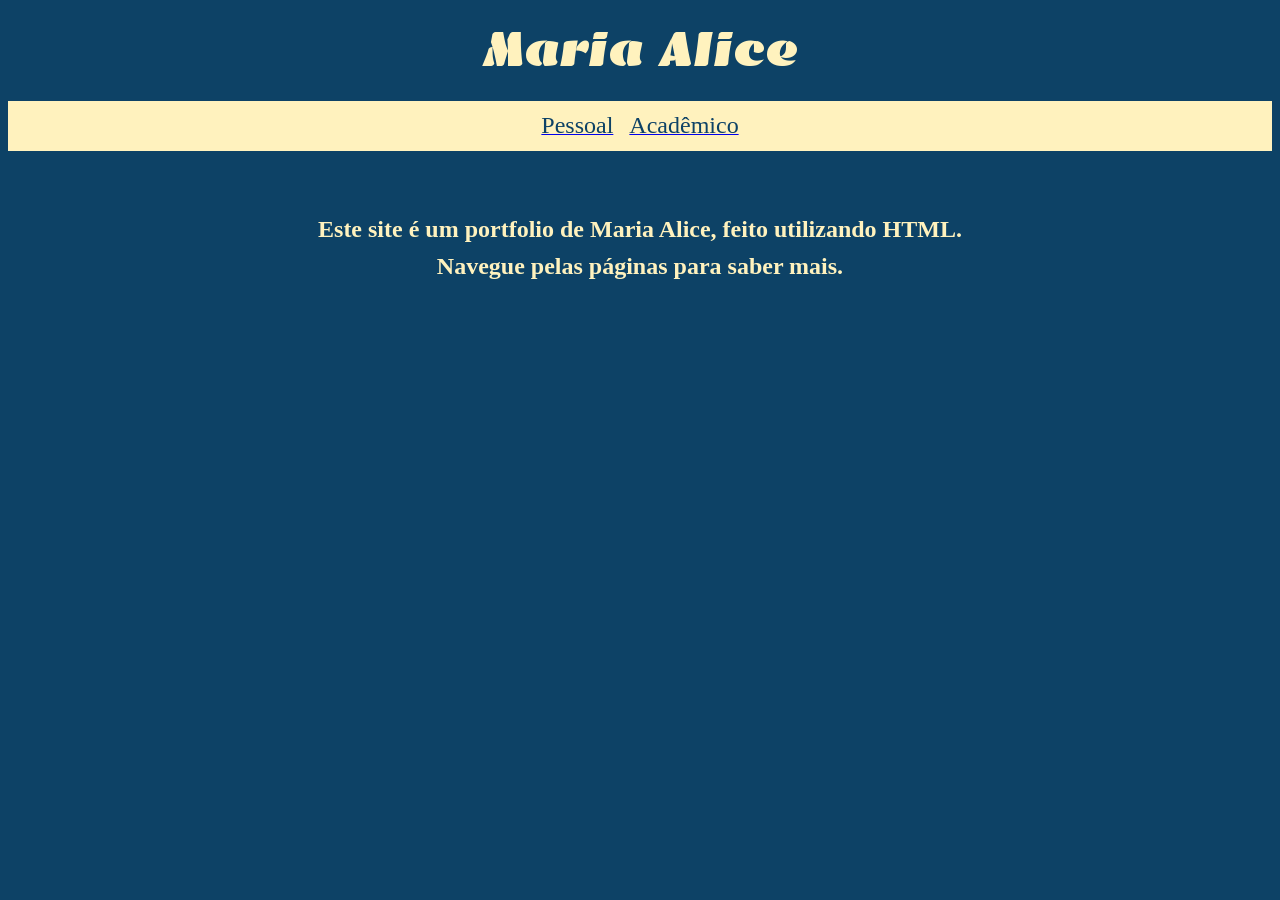
<file: index.html>
<!DOCTYPE html>
<html lang="en">
<head>
    <meta charset="UTF-8">
    <meta name="viewport" content="width=device-width, initial-scale=1.0">
    <title>Home Page</title>
    <link rel="preconnect" href="https://fonts.googleapis.com">
    <link rel="preconnect" href="https://fonts.gstatic.com" crossorigin>
    <link href="https://fonts.googleapis.com/css2?family=Emblema+One&display=swap" rel="stylesheet">
</head>

<body bgcolor="#0d4266">
    <center>
        <h1>
            <font color="#fff2be" size="100" face="Emblema One">Maria Alice</font>
        </h1>


<table width="100%" height="50px" bgcolor="#fff2be"">
    <tr>
        <td align="center">
            <div class="menu">
                <a href="pessoal.html"><font color="#0d4266" size="5" face="rockwell">Pessoal</font></a>
                &nbsp;&nbsp;
                <a href="academico.html"><font color="#0d4266" size="5" face="rockwell">Acadêmico</font></a>
              </div>
        </td>
    </tr>
</table>

<br><br>

<table width="100%" height="20px">
        <h1 align="center">
            <font color="#fff2be" size="5" face="rockwell">
                Este site é um portfolio de Maria Alice, feito utilizando HTML.<br> Navegue pelas páginas para saber mais.
            </font>
        </h1>
    </table>
</center>
</body>
</html>
</file>
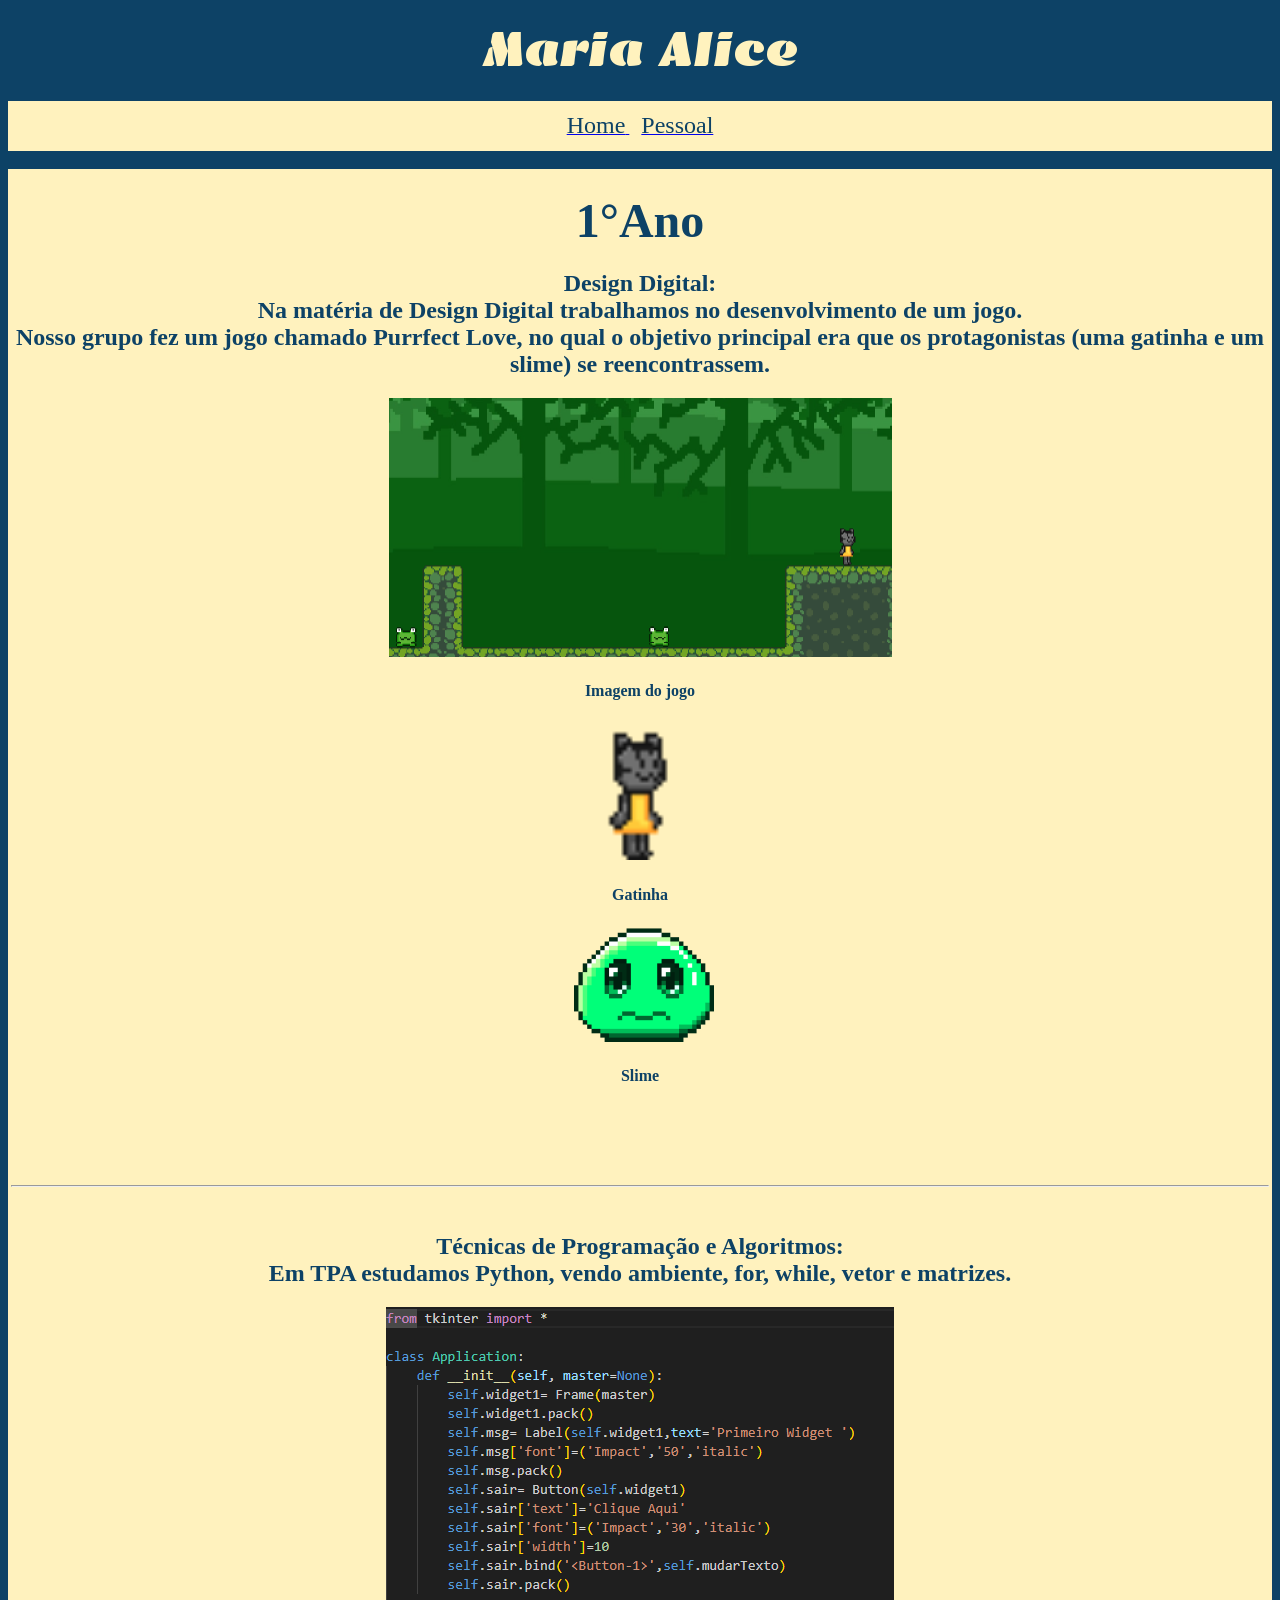
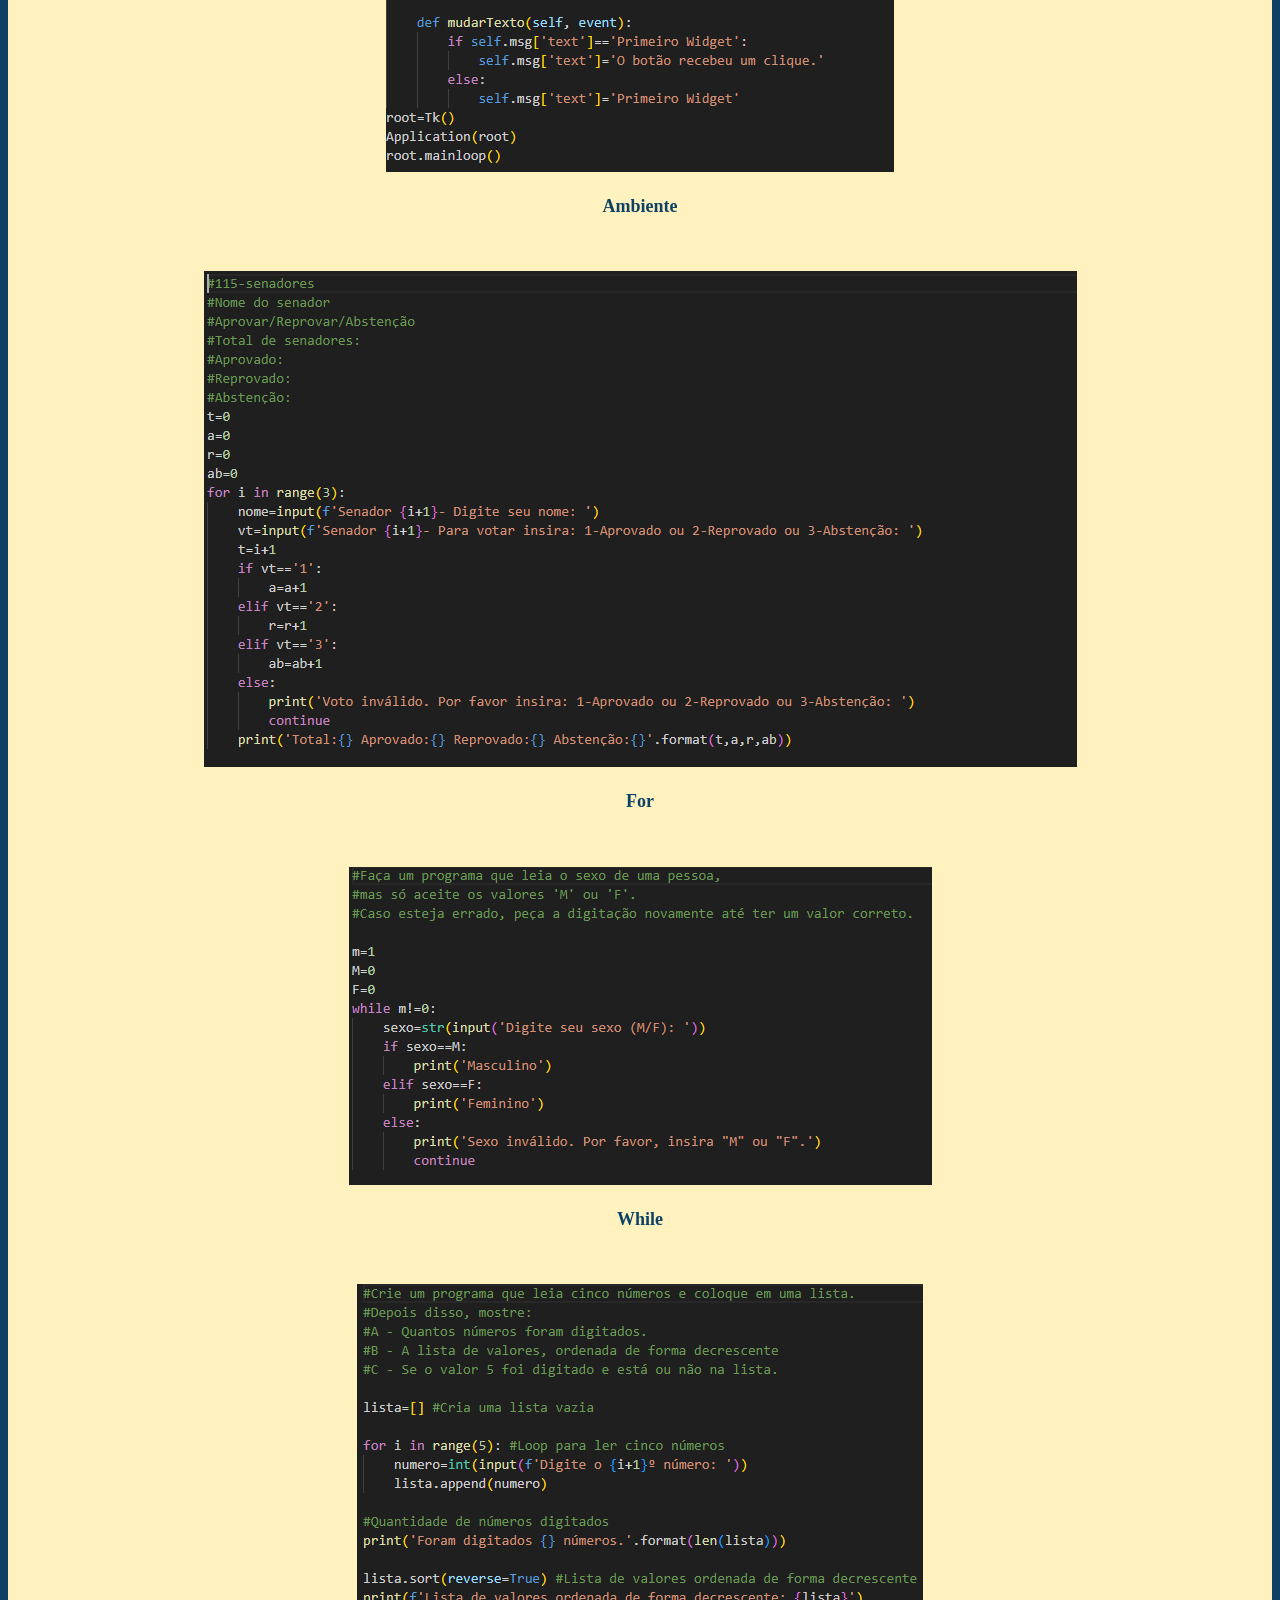
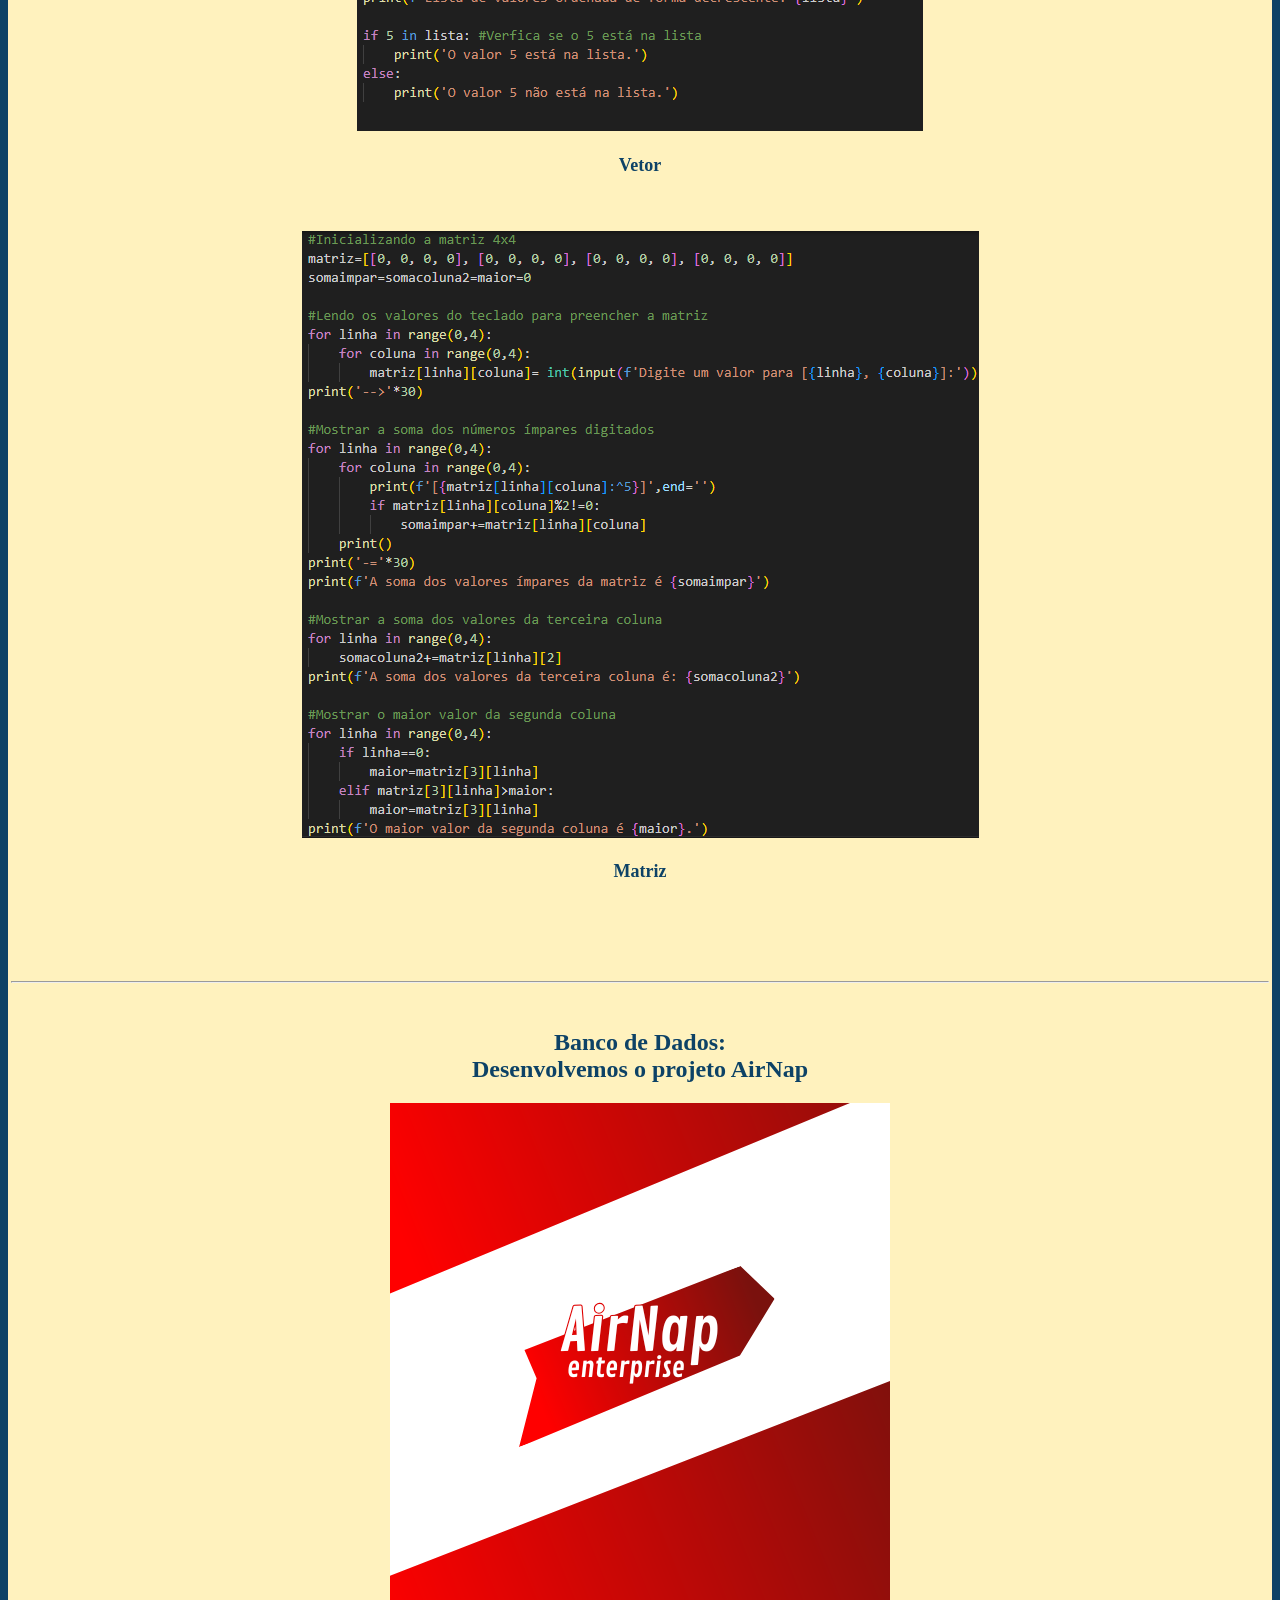
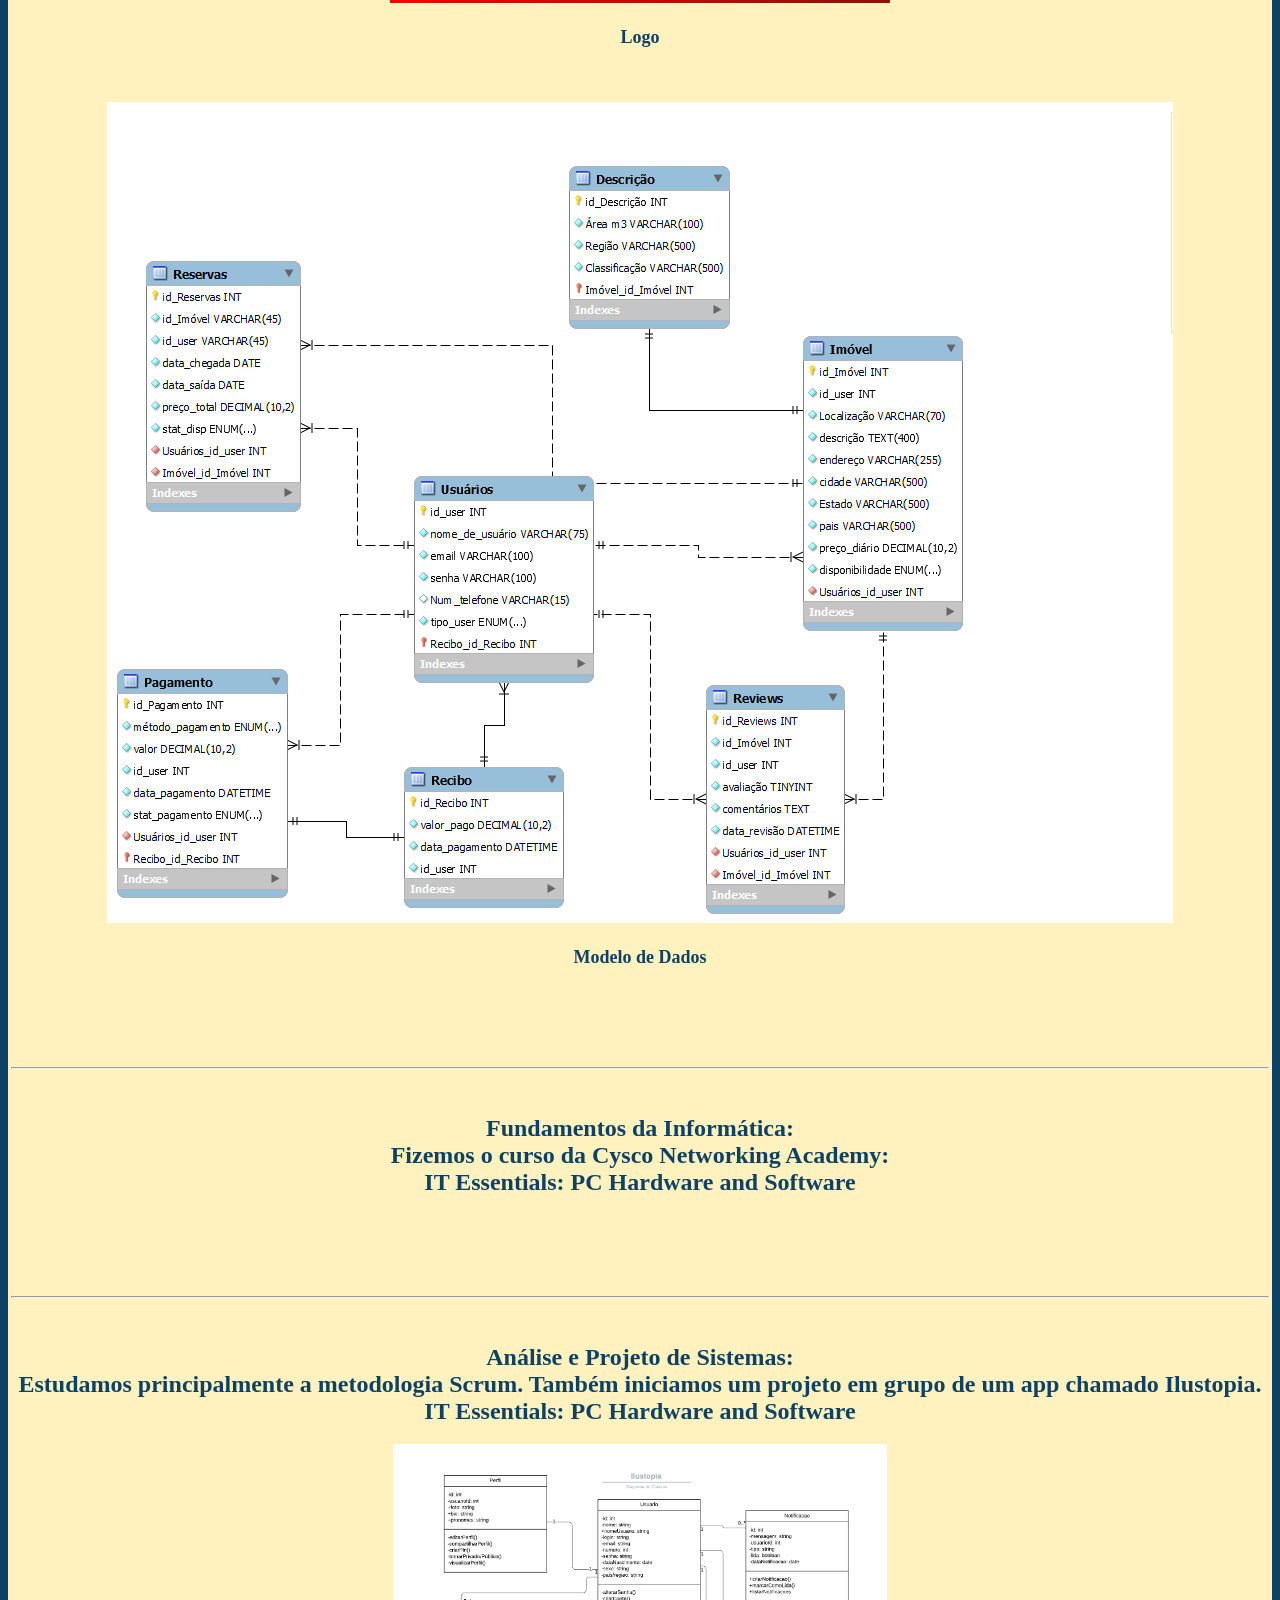
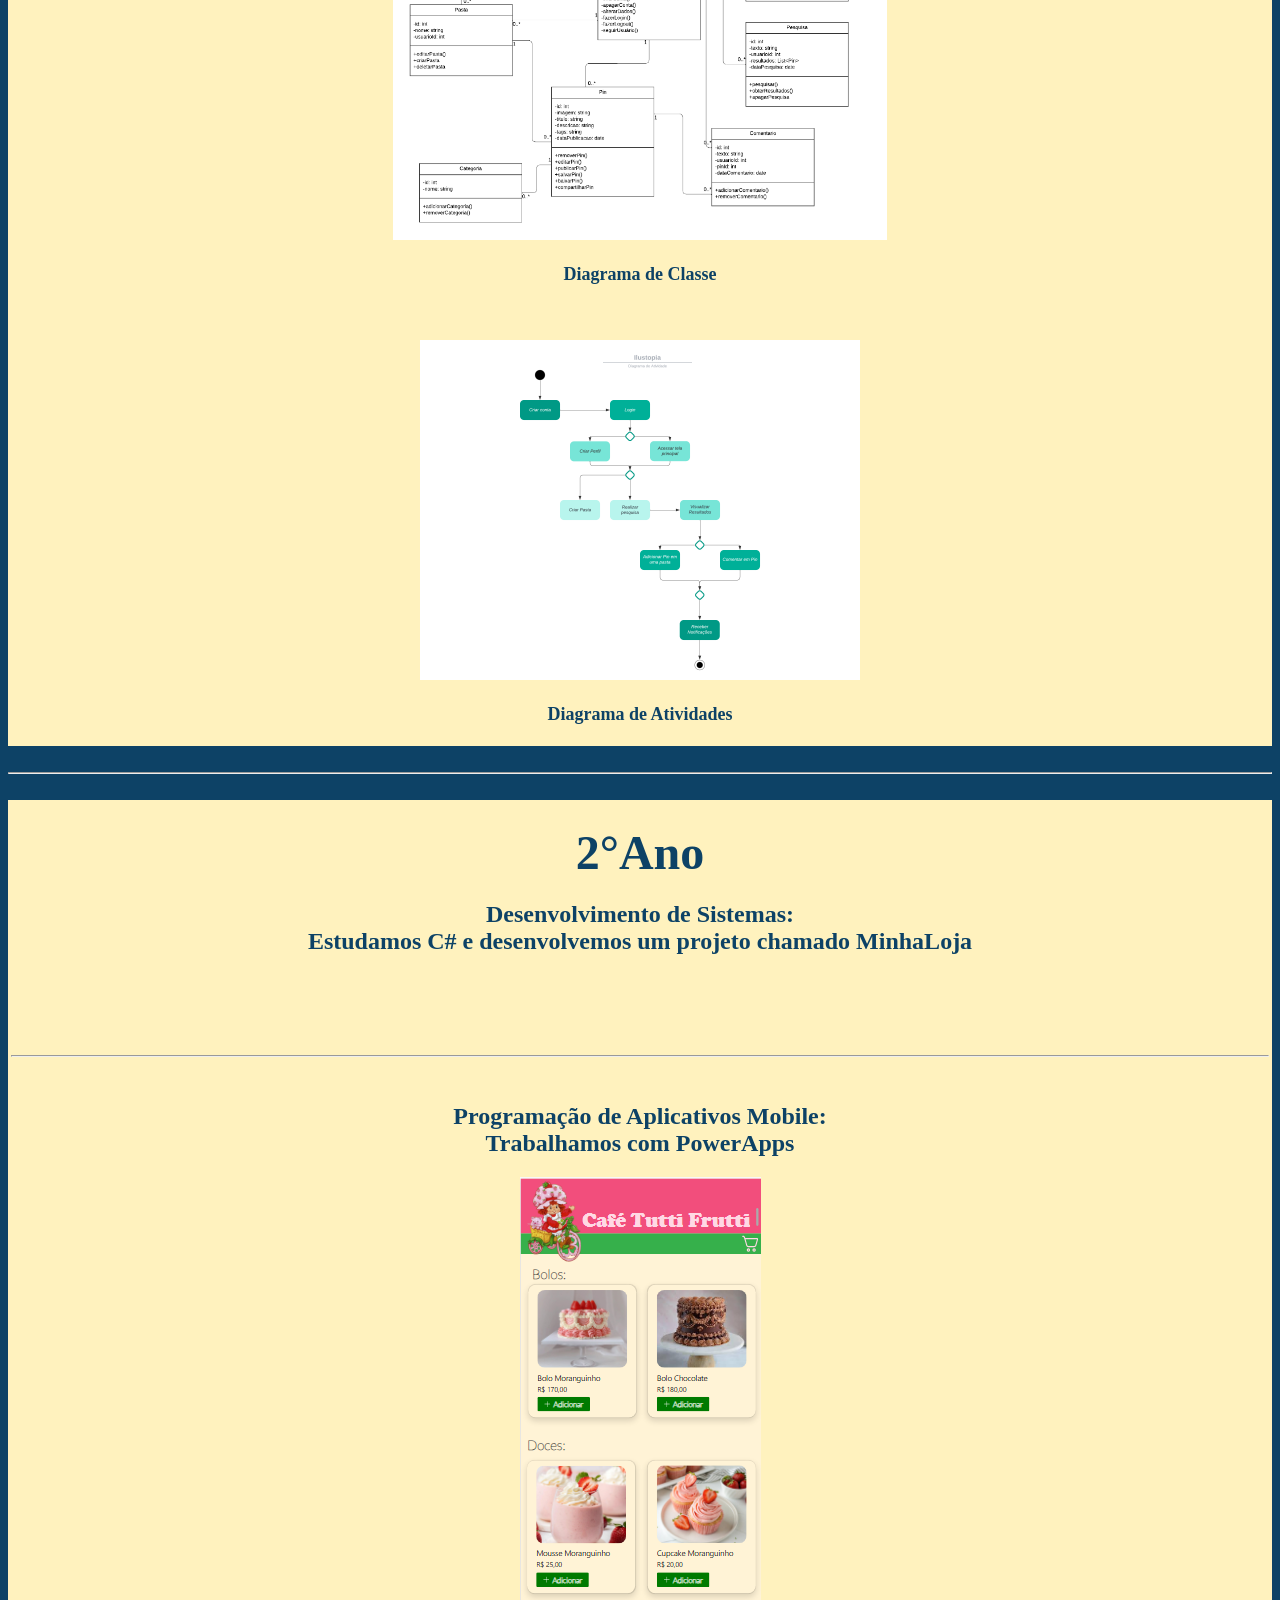
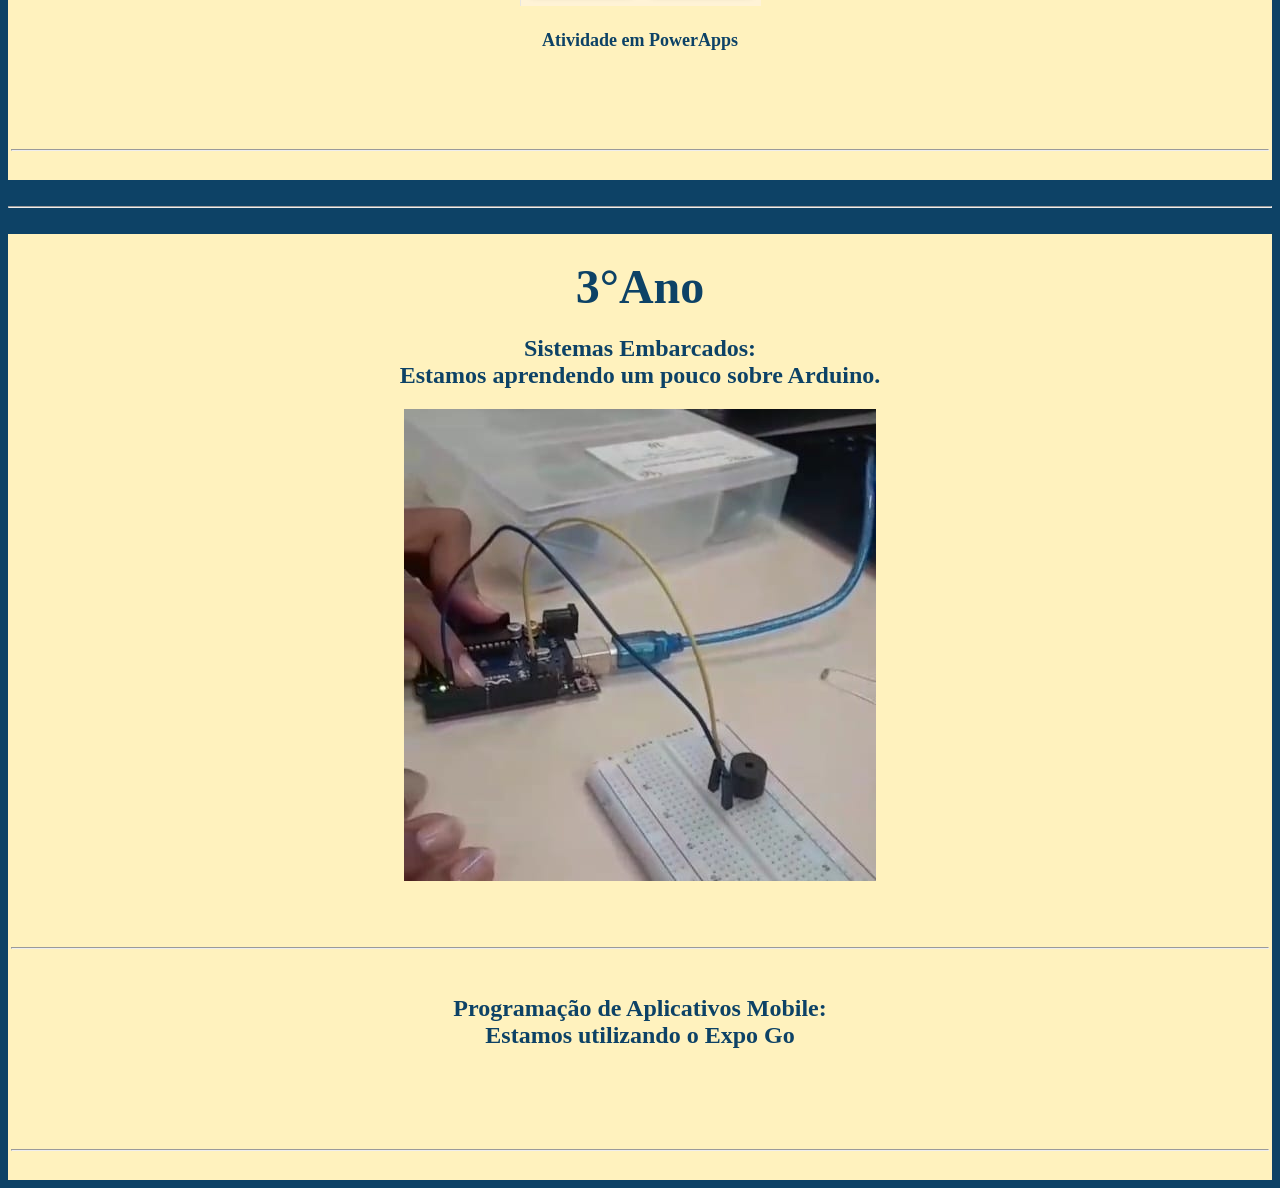
<file: academico.html>
<!DOCTYPE html>
<html lang="en">
<head>
    <meta charset="UTF-8">
    <meta name="viewport" content="width=device-width, initial-scale=1.0">
    <title>Acadêmico</title>
    <link rel="preconnect" href="https://fonts.googleapis.com">
    <link rel="preconnect" href="https://fonts.gstatic.com" crossorigin>
    <link href="https://fonts.googleapis.com/css2?family=Emblema+One&display=swap" rel="stylesheet">
</head>
<body bgcolor="#0d4266">
    <center>
        <h1>
            <font color="#fff2be" size="100" face="Emblema One">Maria Alice</font>
        </h1>

    <table width="100%" height="50px" bgcolor="#fff2be"">
        <tr>
            <td align=" center">
        <div class="menu">
            <a href="index.html">
                <font color="#0d4266" size="5" face="rockwell">Home</font>
            </a>
            &nbsp;&nbsp;
            <a href="pessoal.html">
                <font color="#0d4266" size="5" face="rockwell">Pessoal</font>
            </a>
        </div>
        </td>
        </tr>
    </table>

    <br>
    <table width="100%" height="50px" bgcolor="#fff2be">
        <tr>
            <td align=" center">
                <h1>
                    <font color="#0d4266" size="7" face="rockwell">1°Ano</font>
                </h1>
                <h2>
                    <font color="#0d4266" size="5" face="rockwell">Design Digital: <br> Na matéria de Design Digital trabalhamos no desenvolvimento de um jogo.<br>Nosso grupo fez um jogo chamado Purrfect Love, no qual o objetivo principal era que os protagonistas (uma gatinha e um slime) se reencontrassem.</font>
                </h2>
                <img src="images/jogo.png" width="503" height="259"><h3><font color="#0d4266" size="3" face="rockwell">Imagem do jogo</font></h3>
                <img src="images/Gatinha (Idle).gif" width="140px" heigth="140px"><h3><font color="#0d4266" size="3" face="rockwell">Gatinha</font></h3>
                &nbsp;
                <img src="images/Slime (Idle).gif" width="140px" heigth="140px"><h3><font color="#0d4266" size="3" face="rockwell">Slime</font></h3>
                <br>
                <br>
                <br>
                <br>
                <hr>
                <br>
                <h2>
                    <font color="#0d4266" size="5" face="rockwell">Técnicas de Programação e Algoritmos: <br> Em TPA estudamos Python, vendo ambiente, for, while, vetor e matrizes.</font>
                </h2>
                <img src="images/ambiente.png" ><h3><font color="#0d4266" size="4" face="rockwell">Ambiente</font></h3>
                <br>
                <br>
                <img src="images/for.png" ><h3><font color="#0d4266" size="4" face="rockwell">For</font></h3>
                <br>
                <br>
                <img src="images/while.png" ><h3><font color="#0d4266" size="4" face="rockwell">While</font></h3>
                <br>
                <br>
                <img src="images/vetor.png" ><h3><font color="#0d4266" size="4" face="rockwell">Vetor</font></h3>
                <br>
                <br>
                <img src="images/matriz.png"><h3><font color="#0d4266" size="4" face="rockwell">Matriz</font></h3>
                <br>
                <br>
                <br>
                <br>
                <hr>
                <br>
                <h2>
                    <font color="#0d4266" size="5" face="rockwell">Banco de Dados: <br> Desenvolvemos o projeto AirNap</font>
                </h2>
                <img src="images/AirNap.png" ><h3><font color="#0d4266" size="4" face="rockwell">Logo</font></h3>
                <br>
                <br>
                <img src="images/airnap_modelo.png" ><h3><font color="#0d4266" size="4" face="rockwell">Modelo de Dados</font></h3>
                <br>
                <br>
                <br>
                <br>
                <hr>
                <br>
                <h2>
                    <font color="#0d4266" size="5" face="rockwell">Fundamentos da Informática: <br> Fizemos o curso da Cysco Networking Academy:<br> IT Essentials: PC Hardware and Software</font>
                </h2>
                <br>
                <br>
                <br>
                <br>
                <hr>
                <br>
                <h2>
                    <font color="#0d4266" size="5" face="rockwell">Análise e Projeto de Sistemas: <br> Estudamos principalmente a metodologia Scrum. Também iniciamos um projeto em grupo de um app chamado Ilustopia.<br> IT Essentials: PC Hardware and Software</font>
                </h2>
                <img src="images/Ilustopia- Diagrama de Classes - UML.png" width="494" height="396"><h3><font color="#0d4266" size="4" face="rockwell">Diagrama de Classe</font></h3>
                <br>
                <br>
                <img src="images/Ilustopia-Diagrama de Atividades - UML.png" width="440" height="340"><h3><font color="#0d4266" size="4" face="rockwell">Diagrama de Atividades</font></h3>
            </td>
        </tr>
    </table>

    <br><hr><br>

    <table width="100%" height="50px" bgcolor="#fff2be">
        <tr>
            <td align=" center">
                <h1>
                    <font color="#0d4266" size="7" face="rockwell">2°Ano</font>
                </h1>
                <h2>
                    <font color="#0d4266" size="5" face="rockwell">Desenvolvimento de Sistemas: <br> Estudamos C# e desenvolvemos um projeto chamado MinhaLoja</font>
                </h2>
                <br>
                <br>
                <br>
                <br>
                <hr>
                <br>
                <h2>
                    <font color="#0d4266" size="5" face="rockwell">Programação de Aplicativos Mobile: <br> Trabalhamos com PowerApps</font>
                </h2>
                <img src="images/powerapps.png" ><h3><font color="#0d4266" size="4" face="rockwell">Atividade em PowerApps</font></h3>
                <br>
                <br>
                <br>
                <br>
                <hr>
                <br>
            </td>
        </tr>
    </table>
    
    <br><hr><br>

    <table width="100%" height="50px" bgcolor="#fff2be">
        <tr>
            <td align=" center">
                <h1>
                    <font color="#0d4266" size="7" face="rockwell">3°Ano</font>
                </h1>
                <h2>
                    <font color="#0d4266" size="5" face="rockwell">Sistemas Embarcados: <br> Estamos aprendendo um pouco sobre Arduino.</font>
                </h2>
                <img src="images/arduino.jpeg" >
                <br>
                <br>
                <br>
                <br>
                <hr>
                <br>
                <h2>
                    <font color="#0d4266" size="5" face="rockwell">Programação de Aplicativos Mobile: <br> Estamos utilizando o Expo Go</font>
                </h2>
                <br>
                <br>
                <br>
                <br>
                <hr>
                <br>
            </td>
        </tr>
    </table>
</body>
</html>
</file>
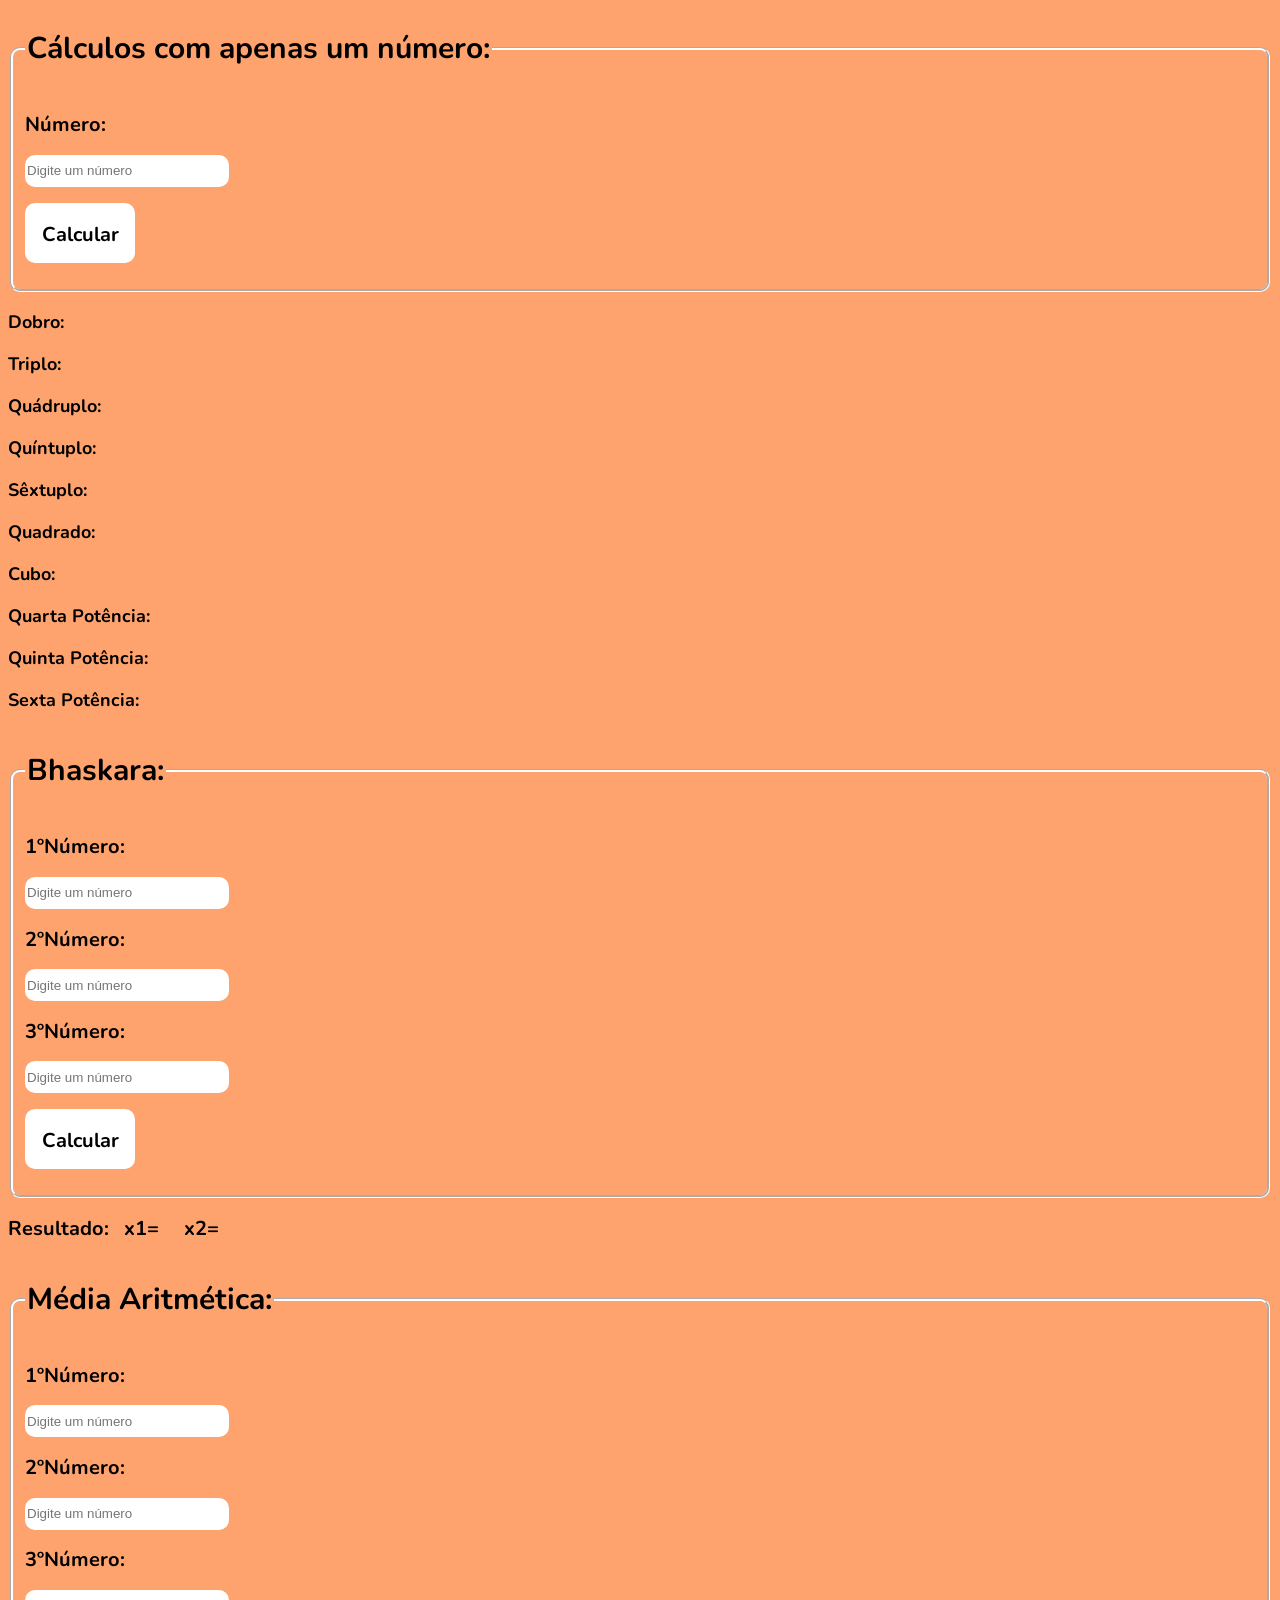
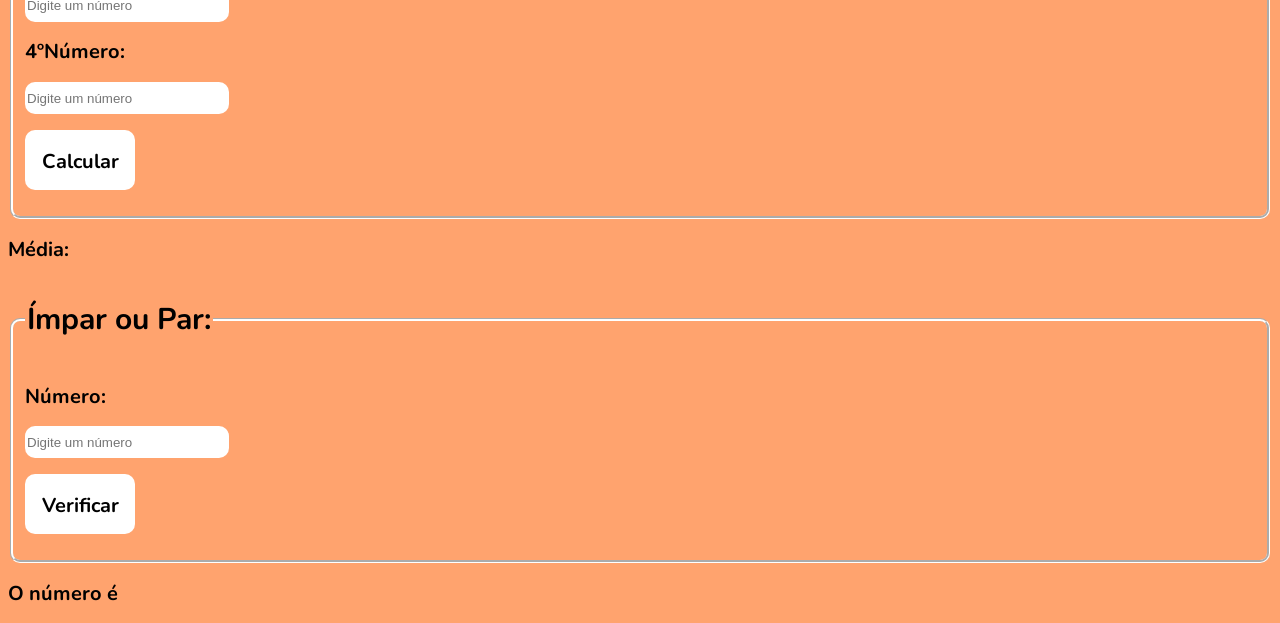
<file: Exercicio1.html>
<!-- 
Quinta Potência
Sexta Potência
---------------------
Bhaskara
Média aritmética entre 4 números
Verificar se um número é par ou ímpar!-->

<!DOCTYPE html>
<html lang="en">
<head>
    <meta charset="UTF-8">
    <meta http-equiv="X-UA-Compatible" content="IE=edge">
    <meta name="viewport" content="width=device-width, initial-scale=1.0">
    <title>Exercício 1</title>
    <link rel="stylesheet" href="css_ex1.css">
    <link rel="preconnect" href="https://fonts.googleapis.com">
    <link rel="preconnect" href="https://fonts.gstatic.com" crossorigin>
    <link href="https://fonts.googleapis.com/css2?family=Nunito:ital,wght@0,200..1000;1,200..1000&display=swap" rel="stylesheet">
</head>
<body>
    <form action="">
        <fieldset width=600>
            <legend><h1>Cálculos com apenas um número:</h1></legend>

            <label for="num1">
                <h2>Número:</h2>
            </label>
                <input type="number" id="n1" name="numero1" size="40" placeholder="Digite um número"> <p>
                    
            <button type="button" onclick="calcular()"><h2>Calcular</h2></button>
        </fieldset>

        <script>
            function calcular(){
                var n1 = parseFloat(document.getElementById('n1').value);
                var dobro = n1*2
                document.getElementById('dbr').innerText = dobro;

                var n1 = parseFloat(document.getElementById('n1').value);
                var triplo = n1*3
                document.getElementById('trp').innerText = triplo;

                var n1 = parseFloat(document.getElementById('n1').value);
                var quat = n1*4
                document.getElementById('qut').innerText = quat;

                var n1 = parseFloat(document.getElementById('n1').value);
                var quint = n1*5
                document.getElementById('qt').innerText = quint;

                var n1 = parseFloat(document.getElementById('n1').value);
                var sext = n1*6
                document.getElementById('st').innerText = sext;

                var n1 = parseFloat(document.getElementById('n1').value);
                var quad = n1*n1
                document.getElementById('qd').innerText = quad;

                var n1 = parseFloat(document.getElementById('n1').value);
                var cubo = n1*n1*n1
                document.getElementById('cb').innerText = cubo;

                var n1 = parseFloat(document.getElementById('n1').value);
                var quarta = n1*n1*n1*n1
                document.getElementById('qrt').innerText = quarta;

                var n1 = parseFloat(document.getElementById('n1').value);
                var quinta = n1*n1*n1*n1*n1
                document.getElementById('quint').innerText = quinta;

                var n1 = parseFloat(document.getElementById('n1').value);
                var sexta = n1*n1*n1*n1*n1*n1
                document.getElementById('sxt').innerText = sexta;
            }
        </script>
    </form>
    <h3>Dobro: <span id="dbr"></span></h3>
    <h3>Triplo: <span id="trp"></span></h3>
    <h3>Quádruplo: <span id="qut"></span></h3>
    <h3>Quíntuplo: <span id="qt"></span></h3>
    <h3>Sêxtuplo: <span id="st"></span></h3>
    <h3>Quadrado: <span id="qd"></span></h3>
    <h3>Cubo: <span id="cb"></span></h3>
    <h3>Quarta Potência: <span id="qrt"></span></h3>
    <h3>Quinta Potência: <span id="quint"></span></h3>
    <h3>Sexta Potência: <span id="sxt"></span></h3>

    <form action="">
        <fieldset width=600>
            <legend><h1>Bhaskara:</h1></legend>

            <label for="numr1">
                <h2>1ºNúmero:</h2>
            </label>
                <input type="number" id="num1" name="numer1" size="40" placeholder="Digite um número"> <p>
            
            <label for="numr2">
                <h2>2ºNúmero:</h2>
            </label>
            <input type="number" id="num2" name="numer2" size="40" placeholder="Digite um número"> <p>
            
            <label for="numr3">
                <h2>3ºNúmero:</h2>
            </label>
                <input type="number" id="num3" name="numer3" size="40" placeholder="Digite um número"> <p>
            

            <button type="button" onclick="calculo()"><h2>Calcular</h2></button>
        </fieldset>

        <script>
            function calculo(){
                var n1 = parseFloat(document.getElementById('num1').value);
                var n2 = parseFloat(document.getElementById('num2').value);
                var n3 = parseFloat(document.getElementById('num3').value);

                var delta= (n2 * n2) - (4 * n1 * n3)
                if (delta>=0){
                    var x1= (-n2 + Math.sqrt(delta)) / (2 * n1)
                    var x2= (-n2 - Math.sqrt(delta)) / (2 * n1)
                    
                    document.getElementById('resultado1').innerText = x1
                    document.getElementById('resultado2').innerText = x2
                }
                
            }
        </script>
    </form>
    <h2>Resultado: &nbsp; x1=<span id='resultado1'></span> &nbsp;&nbsp;&nbsp; x2=<span id='resultado2'></span></h2>

    <form action="">
        <fieldset width=600>
            <legend><h1>Média Aritmética:</h1></legend>

            <label for="num1">
                <h2>1ºNúmero:</h2>
            </label>
                <input type="number" id="nm1" name="numero1" size="40" placeholder="Digite um número"> <p>
            
            <label for="num2">
                <h2>2ºNúmero:</h2>
            </label>
            <input type="number" id="nm2" name="numero2" size="40" placeholder="Digite um número"> <p>
            
            <label for="num3">
                <h2>3ºNúmero:</h2>
            </label>
                <input type="number" id="nm3" name="numero3" size="40" placeholder="Digite um número"> <p>

            <label for="num4">
                <h2>4ºNúmero:</h2>
            </label>
                <input type="number" id="nm4" name="numero3" size="40" placeholder="Digite um número"> <p>
            

            <button type="button" onclick="calculo()"><h2>Calcular</h2></button>
        </fieldset>

        <script>
            function calculo(){
                var n1 = parseFloat(document.getElementById('nm1').value);
                var n2 = parseFloat(document.getElementById('nm2').value);
                var n3 = parseFloat(document.getElementById('nm3').value);
                var n4 = parseFloat(document.getElementById('nm4').value);

                var soma= n1+n2+n3+n4;
                var media= soma/4
                    
                document.getElementById('resultado').innerText = media 
            }
        </script>
    </form>
    <h2>Média: <span id='resultado'></span></h2>

    <form action="">
        <fieldset width=600>
            <legend><h1>Ímpar ou Par:</h1></legend>

            <label for="num1">
                <h2>Número:</h2>
            </label>
                <input type="number" id="ne1" name="numero1" size="40" placeholder="Digite um número"> <p>
                    
            <button type="button" onclick="verificar()"><h2>Verificar</h2></button>
        </fieldset>

        <script>
            function verificar(){
                var num1 = parseFloat(document.getElementById('ne1').value);
                var resto = num1 % 2;

                console.log("Número digitado:",num1);

                if (resto===0){
                    document.getElementById('resposta').innerText = "par"
                }
                else{
                    document.getElementById('resposta').innerText = "ímpar"
                }
            }
        </script>
    </form>
    <h2>O número é <span id='resposta'></span></h2>
</body>
</html>
</file>
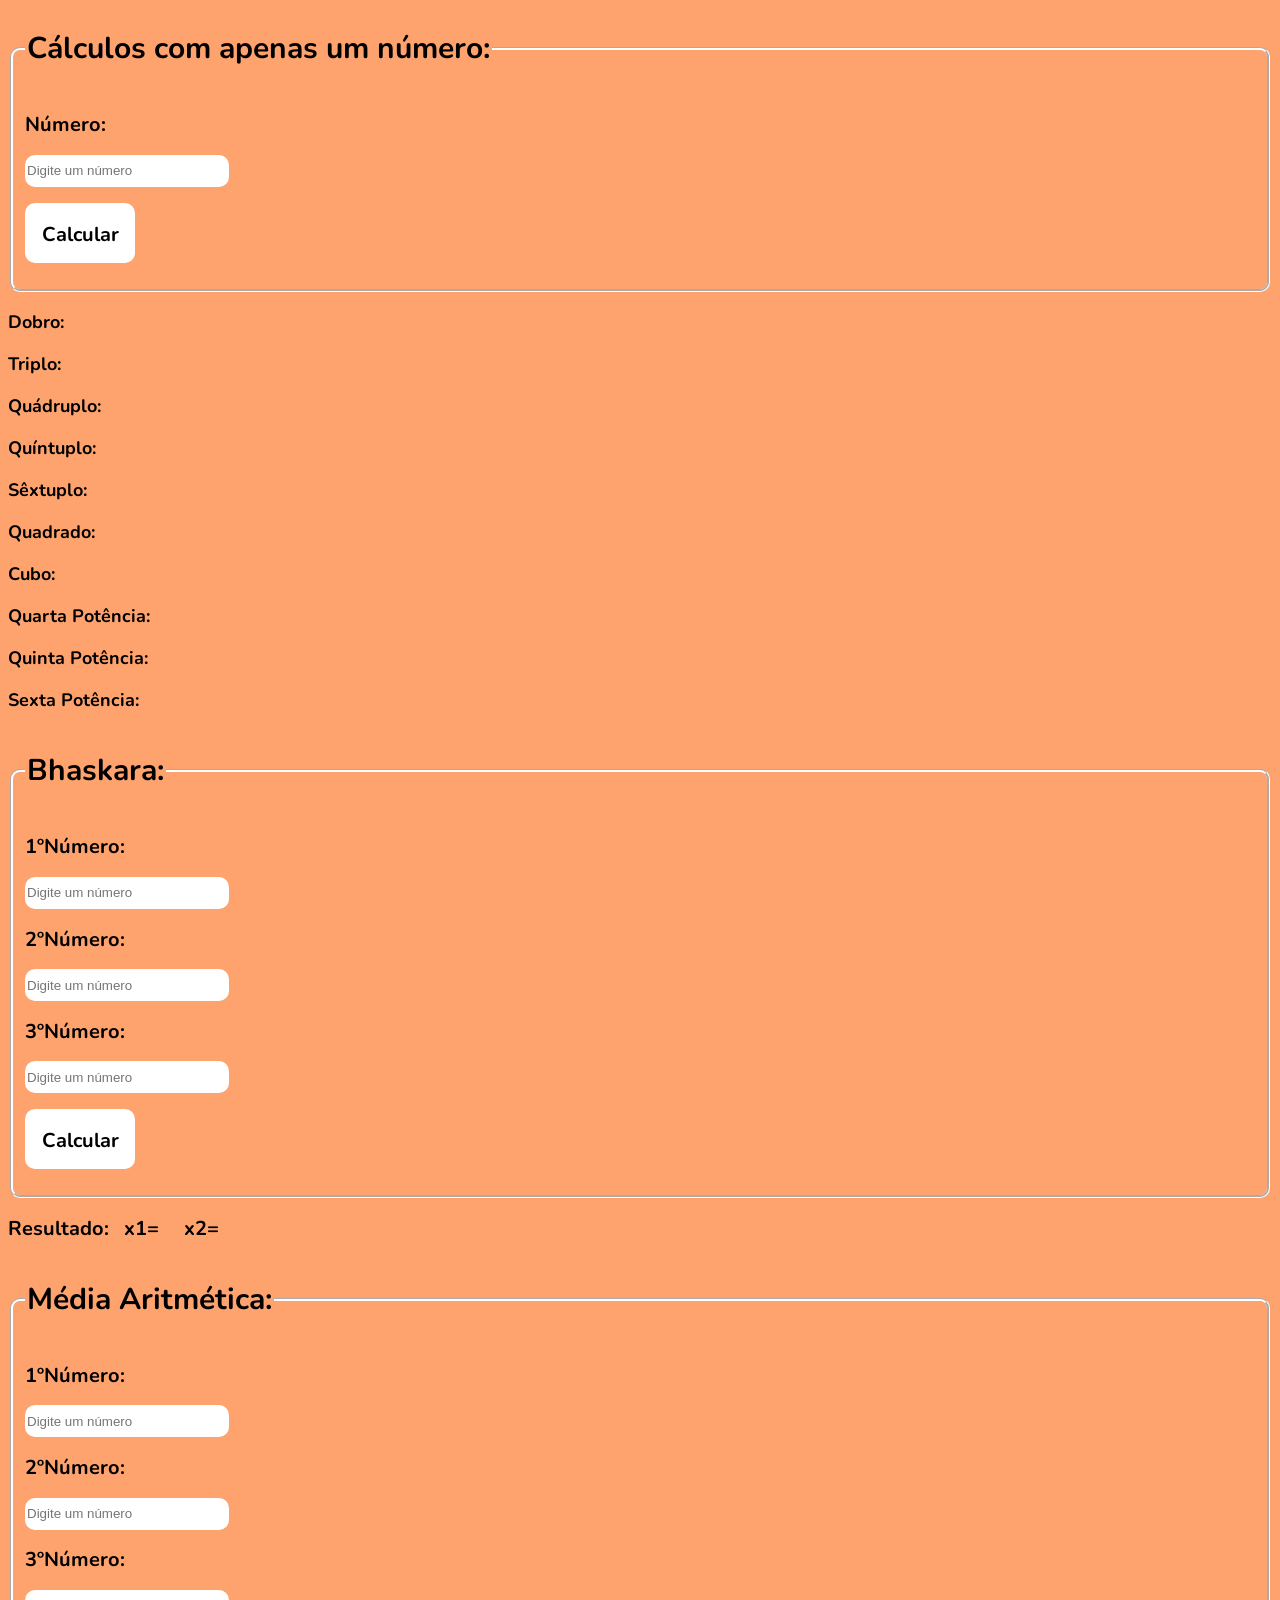
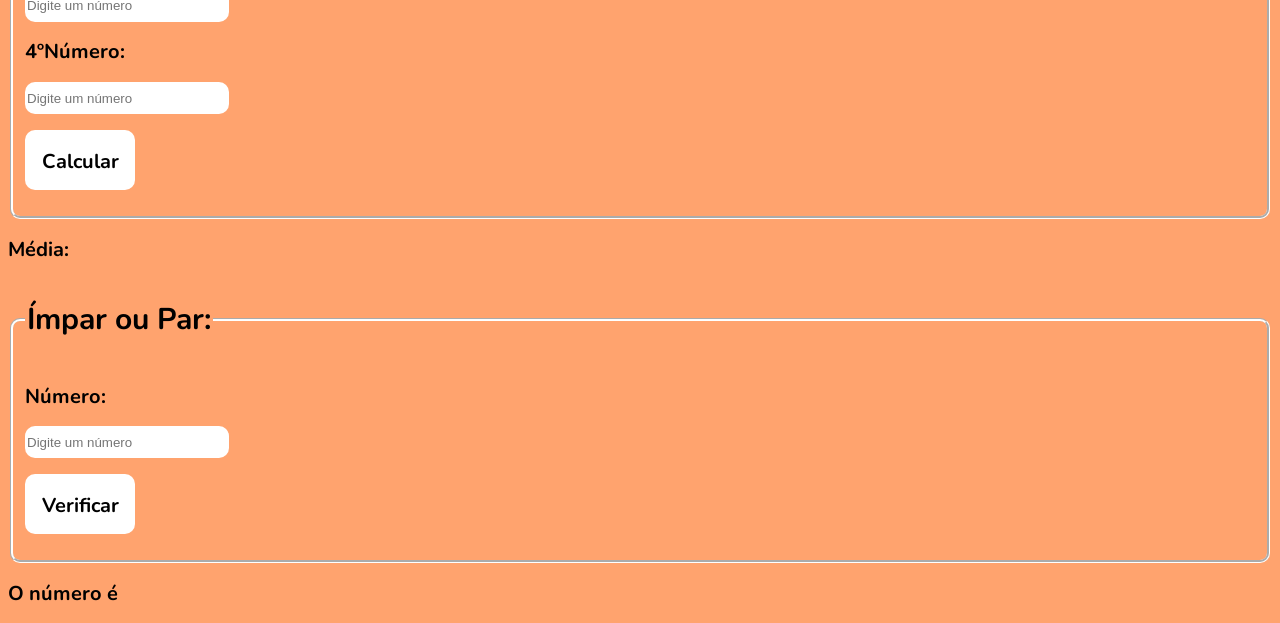
<file: Atividade2/Exercicio1.html>
<!DOCTYPE html>
<html lang="en">
<head>
    <meta charset="UTF-8">
    <meta http-equiv="X-UA-Compatible" content="IE=edge">
    <meta name="viewport" content="width=device-width, initial-scale=1.0">
    <title>Exercício 1</title>
    <link rel="stylesheet" href="css_ex1.css">
    <link rel="preconnect" href="https://fonts.googleapis.com">
    <link rel="preconnect" href="https://fonts.gstatic.com" crossorigin>
    <link href="https://fonts.googleapis.com/css2?family=Nunito:ital,wght@0,200..1000;1,200..1000&display=swap" rel="stylesheet">
</head>
<body>
    <form action="">
        <fieldset width=600>
            <legend><h1>Cálculos com apenas um número:</h1></legend>

            <label for="num1">
                <h2>Número:</h2>
            </label>
                <input type="number" id="n1" name="numero1" size="40" placeholder="Digite um número"> <p>
                    
            <button type="button" onclick="calcular()"><h2>Calcular</h2></button>
        </fieldset>

        <script>
            function calcular(){
                var n1 = parseFloat(document.getElementById('n1').value);
                var dobro = n1*2
                document.getElementById('dbr').innerText = dobro;

                var n1 = parseFloat(document.getElementById('n1').value);
                var triplo = n1*3
                document.getElementById('trp').innerText = triplo;

                var n1 = parseFloat(document.getElementById('n1').value);
                var quat = n1*4
                document.getElementById('qut').innerText = quat;

                var n1 = parseFloat(document.getElementById('n1').value);
                var quint = n1*5
                document.getElementById('qt').innerText = quint;

                var n1 = parseFloat(document.getElementById('n1').value);
                var sext = n1*6
                document.getElementById('st').innerText = sext;

                var n1 = parseFloat(document.getElementById('n1').value);
                var quad = n1*n1
                document.getElementById('qd').innerText = quad;

                var n1 = parseFloat(document.getElementById('n1').value);
                var cubo = n1*n1*n1
                document.getElementById('cb').innerText = cubo;

                var n1 = parseFloat(document.getElementById('n1').value);
                var quarta = n1*n1*n1*n1
                document.getElementById('qrt').innerText = quarta;

                var n1 = parseFloat(document.getElementById('n1').value);
                var quinta = n1*n1*n1*n1*n1
                document.getElementById('quint').innerText = quinta;

                var n1 = parseFloat(document.getElementById('n1').value);
                var sexta = n1*n1*n1*n1*n1*n1
                document.getElementById('sxt').innerText = sexta;
            }
        </script>
    </form>
    <h3>Dobro: <span id="dbr"></span></h3>
    <h3>Triplo: <span id="trp"></span></h3>
    <h3>Quádruplo: <span id="qut"></span></h3>
    <h3>Quíntuplo: <span id="qt"></span></h3>
    <h3>Sêxtuplo: <span id="st"></span></h3>
    <h3>Quadrado: <span id="qd"></span></h3>
    <h3>Cubo: <span id="cb"></span></h3>
    <h3>Quarta Potência: <span id="qrt"></span></h3>
    <h3>Quinta Potência: <span id="quint"></span></h3>
    <h3>Sexta Potência: <span id="sxt"></span></h3>

    <form action="">
        <fieldset width=600>
            <legend><h1>Bhaskara:</h1></legend>

            <label for="numr1">
                <h2>1ºNúmero:</h2>
            </label>
                <input type="number" id="num1" name="numer1" size="40" placeholder="Digite um número"> <p>
            
            <label for="numr2">
                <h2>2ºNúmero:</h2>
            </label>
            <input type="number" id="num2" name="numer2" size="40" placeholder="Digite um número"> <p>
            
            <label for="numr3">
                <h2>3ºNúmero:</h2>
            </label>
                <input type="number" id="num3" name="numer3" size="40" placeholder="Digite um número"> <p>
            

            <button type="button" onclick="calculo()"><h2>Calcular</h2></button>
        </fieldset>

        <script>
            function calculo(){
                var n1 = parseFloat(document.getElementById('num1').value);
                var n2 = parseFloat(document.getElementById('num2').value);
                var n3 = parseFloat(document.getElementById('num3').value);

                var delta= (n2 * n2) - (4 * n1 * n3)
                if (delta>=0){
                    var x1= (-n2 + Math.sqrt(delta)) / (2 * n1)
                    var x2= (-n2 - Math.sqrt(delta)) / (2 * n1)
                    
                    document.getElementById('resultado1').innerText = x1
                    document.getElementById('resultado2').innerText = x2
                }
                
            }
        </script>
    </form>
    <h2>Resultado: &nbsp; x1=<span id='resultado1'></span> &nbsp;&nbsp;&nbsp; x2=<span id='resultado2'></span></h2>

    <form action="">
        <fieldset width=600>
            <legend><h1>Média Aritmética:</h1></legend>

            <label for="num1">
                <h2>1ºNúmero:</h2>
            </label>
                <input type="number" id="nm1" name="numero1" size="40" placeholder="Digite um número"> <p>
            
            <label for="num2">
                <h2>2ºNúmero:</h2>
            </label>
            <input type="number" id="nm2" name="numero2" size="40" placeholder="Digite um número"> <p>
            
            <label for="num3">
                <h2>3ºNúmero:</h2>
            </label>
                <input type="number" id="nm3" name="numero3" size="40" placeholder="Digite um número"> <p>

            <label for="num4">
                <h2>4ºNúmero:</h2>
            </label>
                <input type="number" id="nm4" name="numero3" size="40" placeholder="Digite um número"> <p>
            

            <button type="button" onclick="calculo()"><h2>Calcular</h2></button>
        </fieldset>

        <script>
            function calculo(){
                var n1 = parseFloat(document.getElementById('nm1').value);
                var n2 = parseFloat(document.getElementById('nm2').value);
                var n3 = parseFloat(document.getElementById('nm3').value);
                var n4 = parseFloat(document.getElementById('nm4').value);

                var soma= n1+n2+n3+n4;
                var media= soma/4
                    
                document.getElementById('resultado').innerText = media 
            }
        </script>
    </form>
    <h2>Média: <span id='resultado'></span></h2>

    <form action="">
        <fieldset width=600>
            <legend><h1>Ímpar ou Par:</h1></legend>

            <label for="num1">
                <h2>Número:</h2>
            </label>
                <input type="number" id="ne1" name="numero1" size="40" placeholder="Digite um número"> <p>
                    
            <button type="button" onclick="verificar()"><h2>Verificar</h2></button>
        </fieldset>

        <script>
            function verificar(){
                var num1 = parseFloat(document.getElementById('ne1').value);
                var resto = num1 % 2;

                console.log("Número digitado:",num1);

                if (resto===0){
                    document.getElementById('resposta').innerText = "par"
                }
                else{
                    document.getElementById('resposta').innerText = "ímpar"
                }
            }
        </script>
    </form>
    <h2>O número é <span id='resposta'></span></h2>
</body>
</html>
</file>
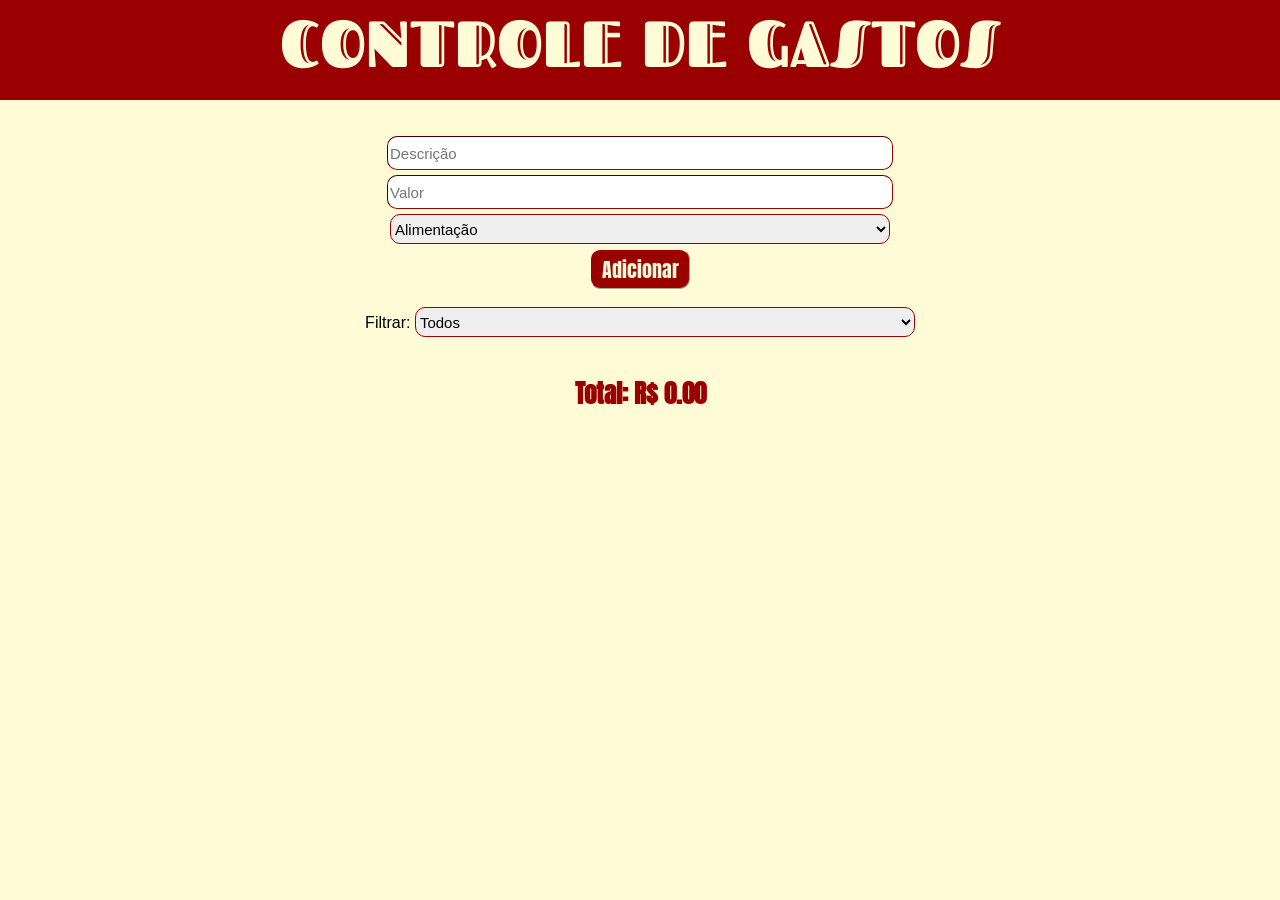
<file: Controle de Gastos/gastos.html>
<!DOCTYPE html>
<html lang="pt-br">
<head>
    <meta charset="UTF-8">
    <title>Controle de Gastos</title>
    <link rel="stylesheet" href="css.css">
    <link rel="preconnect" href="https://fonts.googleapis.com">
    <link rel="preconnect" href="https://fonts.gstatic.com" crossorigin>
    <link href="https://fonts.googleapis.com/css2?family=Anton&display=swap" rel="stylesheet">
    <link rel="preconnect" href="https://fonts.googleapis.com">
<link rel="preconnect" href="https://fonts.gstatic.com" crossorigin>
<link href="https://fonts.googleapis.com/css2?family=Fascinate+Inline&display=swap" rel="stylesheet">
</head>
<body>

    <header>CONTROLE DE GASTOS</header>
    <br>
    <br>

    <form id="form-gasto">
        <input type="text" id="descricao" placeholder="Descrição" required>
        <input type="number" id="valor" placeholder="Valor" required>
        <select id="categoria">
            <option value="Alimentação">Alimentação</option>
            <option value="Transporte">Transporte</option>
            <option value="Lazer">Lazer</option>
            <option value="Outro">Outro</option>
        </select>
        <div align="center">
        <button type="submit">Adicionar</button>
        </div>
    </form>
    <br>

    <div align="center">
        Filtrar: 
        <select id="filtro-categoria">
            <option value="Todos">Todos</option>
            <option value="Alimentação">Alimentação</option>
            <option value="Transporte">Transporte</option>
            <option value="Lazer">Lazer</option>
            <option value="Outro">Outro</option>
        </select>
    </div>
    <br>

    <div id="lista-gastos" align="center"></div>

    <div id="total-container" align="center">
        Total: R$ <span id="total-valor">0.00</span>
    </div>

    <script>
        let gastos = [];

        // Elementos
        const form = document.querySelector('#form-gasto');
        const listaDiv = document.querySelector('#lista-gastos');
        const filtro = document.querySelector('#filtro-categoria');
        const totalSpan = document.querySelector('#total-valor');

        // Carregar ao iniciar
        window.onload = () => {
            const salvos = localStorage.getItem('gastos_v3');
            if (salvos) {
                gastos = JSON.parse(salvos);
                renderizar(gastos);
            }
        };

        // Adicionar
        form.onsubmit = (e) => {
            e.preventDefault();
            const novoGasto = {
                id: Date.now(),
                desc: document.querySelector('#descricao').value,
                valor: parseFloat(document.querySelector('#valor').value),
                cat: document.querySelector('#categoria').value
            };

            // Validação simples (if)
            if(novoGasto.desc && novoGasto.valor > 0) {
                gastos.push(novoGasto);
                atualizarTudo();
                form.reset();
            }
        };

        // Remover
        function remover(id) {
            gastos = gastos.filter(g => g.id !== id);
            atualizarTudo();
        }

        // Filtro (switch)
        filtro.onchange = () => {
            const opcao = filtro.value;
            let filtrados;

            switch(opcao) {
                case 'Todos': filtrados = gastos; break;
                default: filtrados = gastos.filter(g => g.cat === opcao);
            }
            renderizar(filtrados);
        };

        // Renderizar Lista (forEach + createElement)
        function renderizar(dados) {
            listaDiv.innerHTML = "";
            dados.forEach(g => {
                const item = document.createElement('div');
                item.className = "item-gasto";
                item.innerHTML = `
                    <span>${g.desc} (${g.cat})</span>
                    <span>R$ ${g.valor.toFixed(2)} 
                        <button onclick="remover(${g.id})">Remover</button>
                    </span>
                `;
                listaDiv.appendChild(item);
            });
            calcular();
        }

        function calcular() {
            const total = gastos.reduce((acc, g) => acc + g.valor, 0);
            totalSpan.innerText = total.toFixed(2);
        }

        function atualizarTudo() {
            localStorage.setItem('gastos_v3', JSON.stringify(gastos));
            renderizar(gastos);
            filtro.value = "Todos"; // Reseta o filtro para mostrar o novo item
        }
    </script>
</body>
</html>
</file>
<file: css_ex1.css>
body{
    background-color: #ffa36e;
    background-repeat: no-repeat;
    background-size: cover; }


h1{
    font-family: "Nunito", sans-serif;
    font-optical-sizing: auto;
    font-size:30px;
}

h2{
    font-family: "Nunito", sans-serif;
    font-optical-sizing: auto;
    font-size:20px;
}

h3{
    font-family: "Nunito", sans-serif;
    font-optical-sizing: auto;
    font-size:18px;
}

button{
    width: 110px;
    height: 60px;
    background-color:#ffffff;
    border-radius: 10px;
    border-width: 0;
}

input{
    width: 200px;
    height: 30px;
    background-color:#ffffff;
    border-radius: 10px;
    border-width: 0;
}

fieldset{
    border-radius: 10px;
    border-width: 3px;
    border-color: #ffffff;
}
</file>
<file: Atividade2/css_ex1.css>
body{
    background-color: #ffa36e;
    background-repeat: no-repeat;
    background-size: cover; }


h1{
    font-family: "Nunito", sans-serif;
    font-optical-sizing: auto;
    font-size:30px;
}

h2{
    font-family: "Nunito", sans-serif;
    font-optical-sizing: auto;
    font-size:20px;
}

h3{
    font-family: "Nunito", sans-serif;
    font-optical-sizing: auto;
    font-size:18px;
}

button{
    width: 110px;
    height: 60px;
    background-color:#ffffff;
    border-radius: 10px;
    border-width: 0;
}

input{
    width: 200px;
    height: 30px;
    background-color:#ffffff;
    border-radius: 10px;
    border-width: 0;
}

fieldset{
    border-radius: 10px;
    border-width: 3px;
    border-color: #ffffff;
}
</file>
<file: Controle de Gastos/css.css>
body { 
    font-family: sans-serif;
    margin: auto;
    background-color: #fffbd6;
}

header { 
    font-family: "Fascinate Inline"; 
    font-size: 65px;
    font-weight: bold;
    text-align: center;
    width: 100%;
    height:100px;
    background-color: #9A0002;
    margin: auto;
    color: #fffbd6;
}

form { 
    display: flex; 
    flex-direction: column; 
    gap: 5px; 
    margin-bottom: 20px; 
    margin: auto;
}

input{
    height: 30px;
    width: 500px;
    font-size: 15px; 
    border-radius: 10px;
    border-width: 1px;
    margin: auto;
    border-color: #9A0002;
}

select{
    height: 30px;
    width: 500px;
    font-size: 15px; 
    border-radius: 10px;
    border-width: 1px;
    margin: auto;
    border-color: #9A0002;
}

button{
    height: 40px;
    width: 100px;
    font-family: "Anton";
    font-size: 20px; 
    border-radius: 10px;
    border-width: 1px;
    margin-top: 5px;
    margin: auto;
    background-color: #9A0002;
    color: #fffbd6;
    border-color: #fffbd6;
}

.item-gasto { 
    display: flex; 
    justify-content: space-between; 
    margin-top: 10px; 
    padding: 5px; 
    width: 550px;
    background-color: #9A0002;
    color: #fffbd6;
    border-radius: 10px;
}

#total-container { 
    font-weight: bold; 
    margin-top: 20px; 
    font-size: 25px; 
    font-family: "Anton";
    color: #9A0002;
}
</file>
